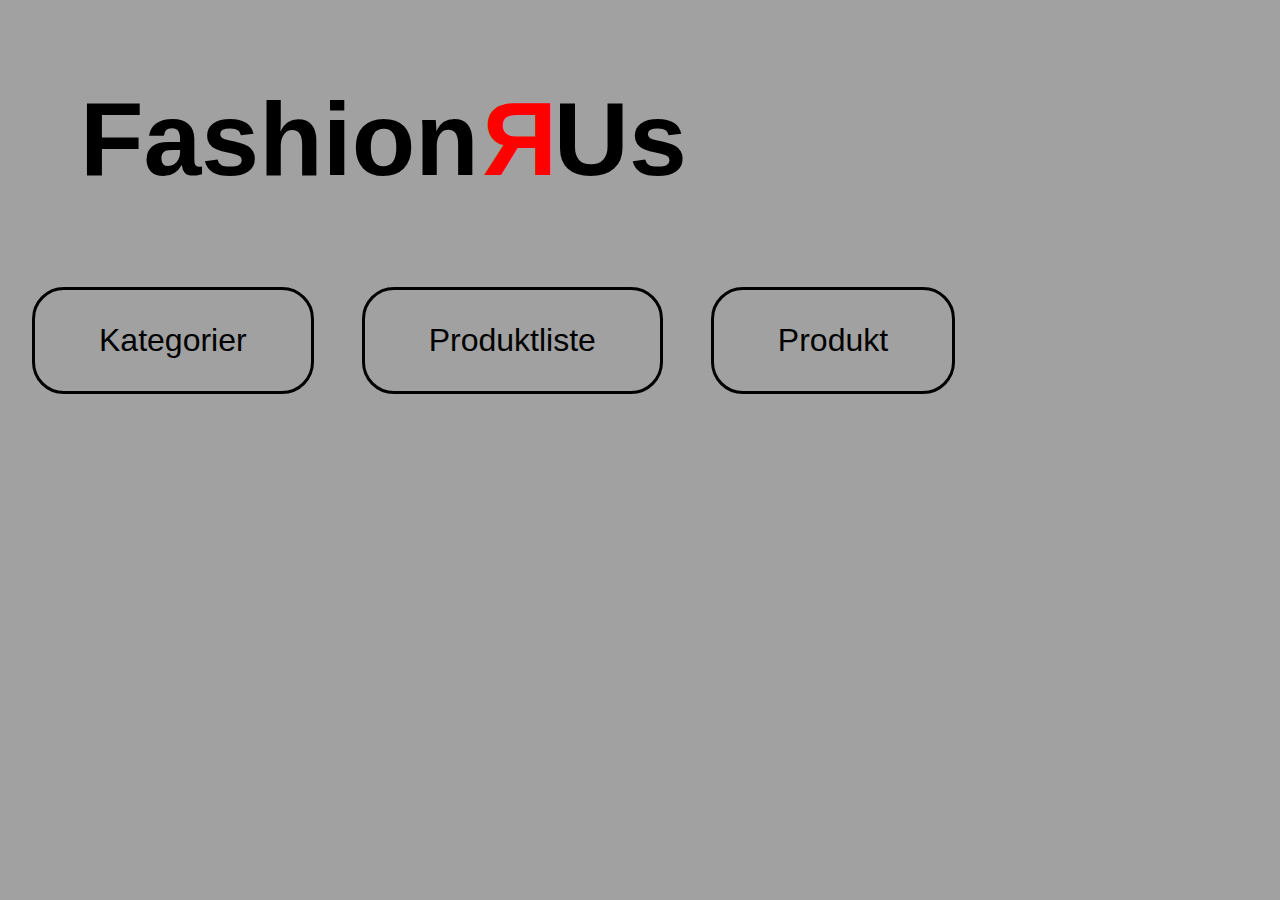
<file: index.html>
<!DOCTYPE html>
<html lang="en">

<head>
    <meta charset="UTF-8">
    <meta name="viewport" content="width=device-width, initial-scale=1.0">
    <title>Forside</title>
    <link rel="stylesheet" href="style.css">
</head>

<body>
    <header>
        <a class="logo" href="index.html">
            <h1>Fashion<span class="r">R</span>Us
            </h1>
        </a>
    </header>
    <main>
        <div class="index">
            <a class="kat" href="kategori.html">Kategorier</a>
            <a class="kat" href="produktliste.html">Produktliste</a>
            <a class="kat" href="produkt.html">Produkt</a>
        </div>
    </main>
    <footer>

    </footer>
</body>

</html>
</file>
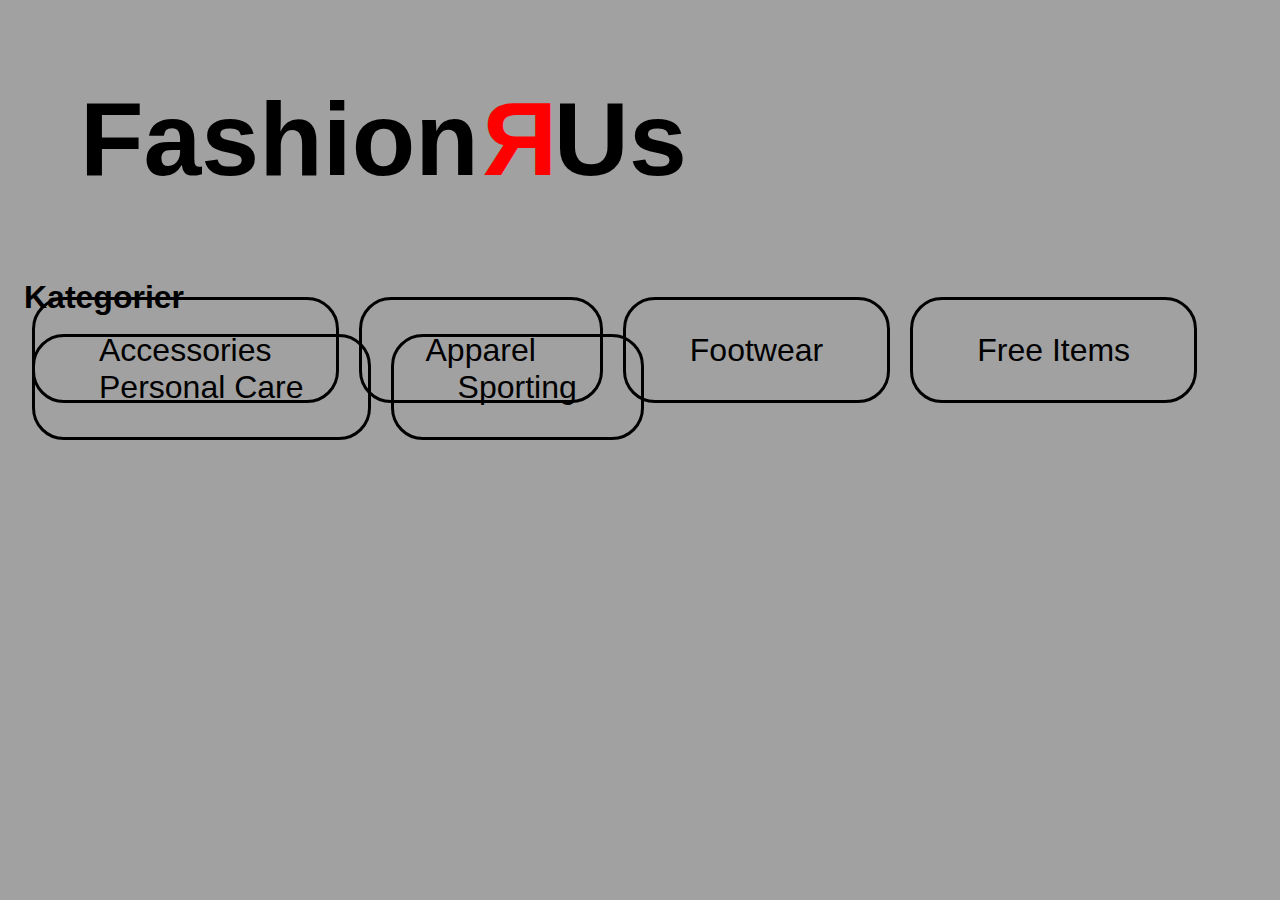
<file: kategori.html>
<!DOCTYPE html>
<html lang="en">

<head>
    <meta charset="UTF-8">
    <meta name="viewport" content="width=device-width, initial-scale=1.0">
    <title>Kategorier</title>
    <link rel="stylesheet" href="style.css">
</head>

<body>
    <header>
        <a class="logo" href="index.html">
            <h1>Fashion<span class="r">R</span>Us
            </h1>
        </a>
    </header>
    <main>
        <h2>Kategorier</h2>
        <div class="kategori-liste">
            <a class="kat" href="produktliste.html">Accessories</a>
            <a class="kat" href="produktliste.html">Apparel</a>
            <a class="kat" href="produktliste.html">Footwear</a>
            <a class="kat" href="produktliste.html">Free Items</a>
            <a class="kat" href="produktliste.html">Personal Care</a>
            <a class="kat" href="produktliste.html">Sporting</a>
        </div>
    </main>
    <footer>
    </footer>
</body>

</html>
</file>
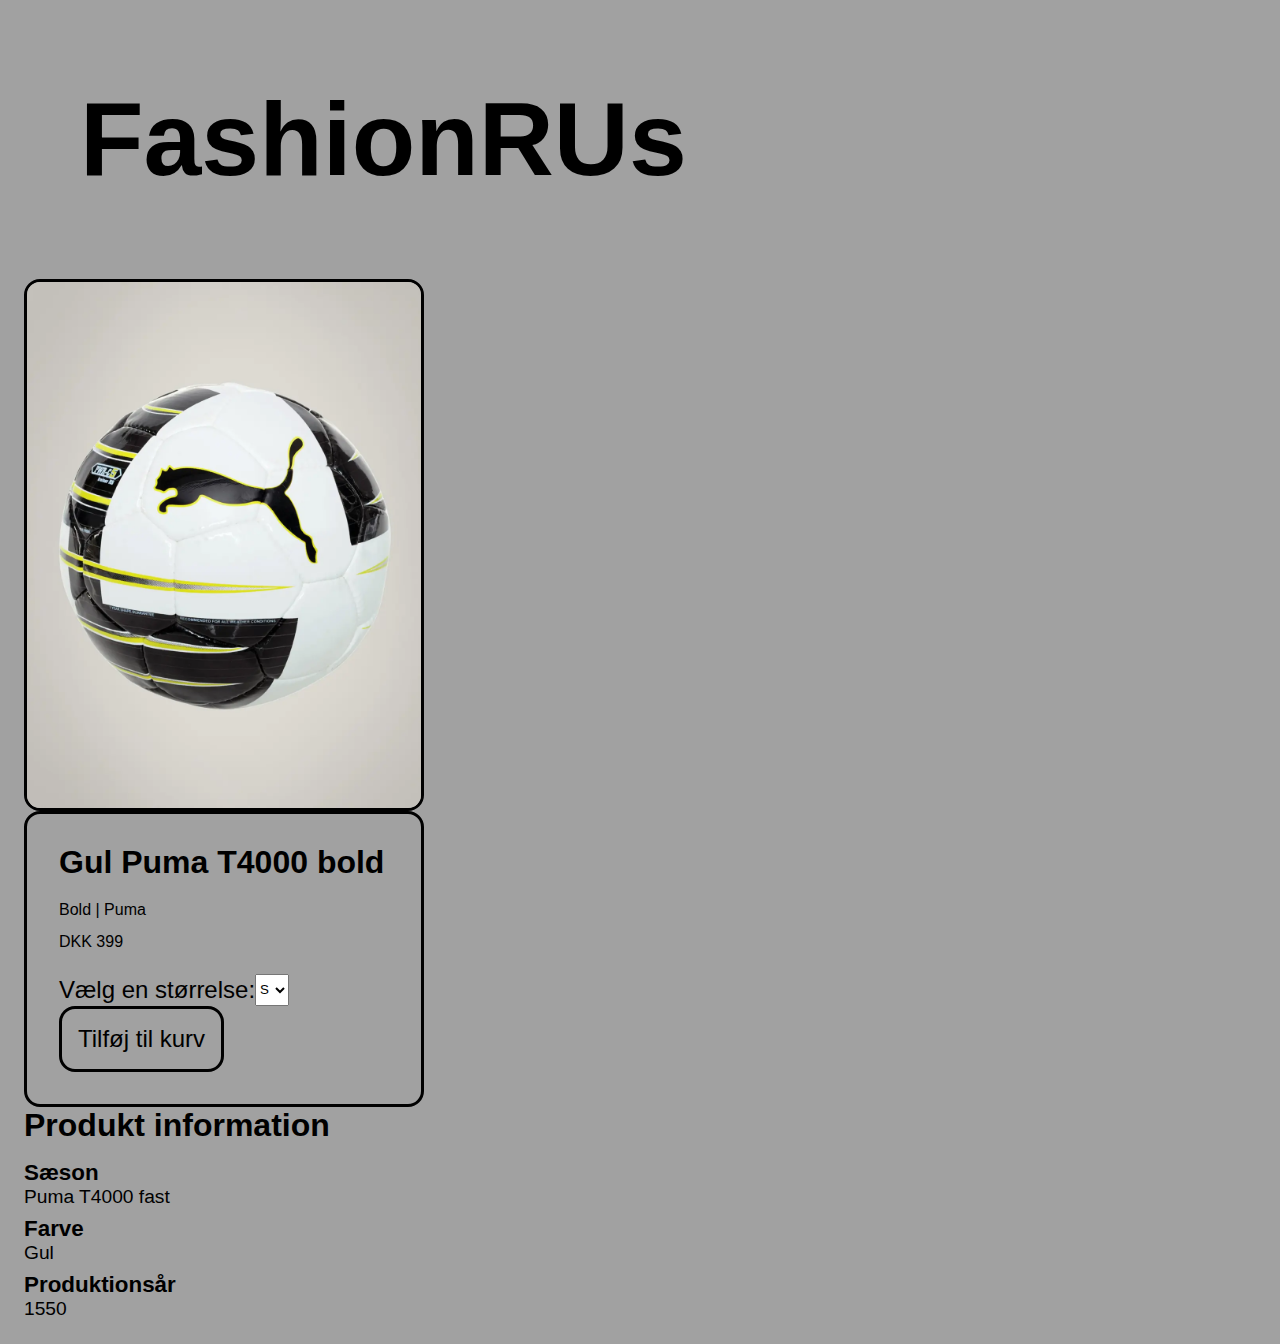
<file: produkt.html>
<!DOCTYPE html>
<html lang="en">

<head>
    <meta charset="UTF-8">
    <meta name="viewport" content="width=device-width, initial-scale=1.0">
    <title>Produkt</title>
    <link rel="stylesheet" href="style.css">
</head>

<body>
    <header>
        <a class="logo" href="index.html">
            <h1>Fashion<span>R</span>Us
            </h1>
        </a>
    </header>
    <main>
        <div class="grid_1-1">
            <img class="no-hover" src="img/1550.webp" alt="bold">
            <section class="form">
                <h2>Gul Puma T4000 bold</h2>
                <p> <span class="type">Bold</span> | <span class="brand">Puma</span></p>
                <p> DKK <span class="pris">399</span></p>
                <form>
                    <label>
                        Vælg en størrelse:
                        <select name="size">
                            <option>S</option>
                            <option>M</option>
                            <option>L</option>
                        </select>
                    </label>
                    <button>Tilføj til kurv</button>
                </form>
            </section>
        </div>
        <section class="info">
            <h2>Produkt information</h2>
            <dl>
                <dt>Sæson</dt>
                <dd class="season">Puma T4000 fast</dd>
                <dt>Farve</dt>
                <dd class="farve">Gul</dd>
                <dt>Produktionsår</dt>
                <dd class="aar">1550</dd>
            </dl>
        </section>
    </main>
    <script src="produkt.js"></script>
</body>

</html>
</file>
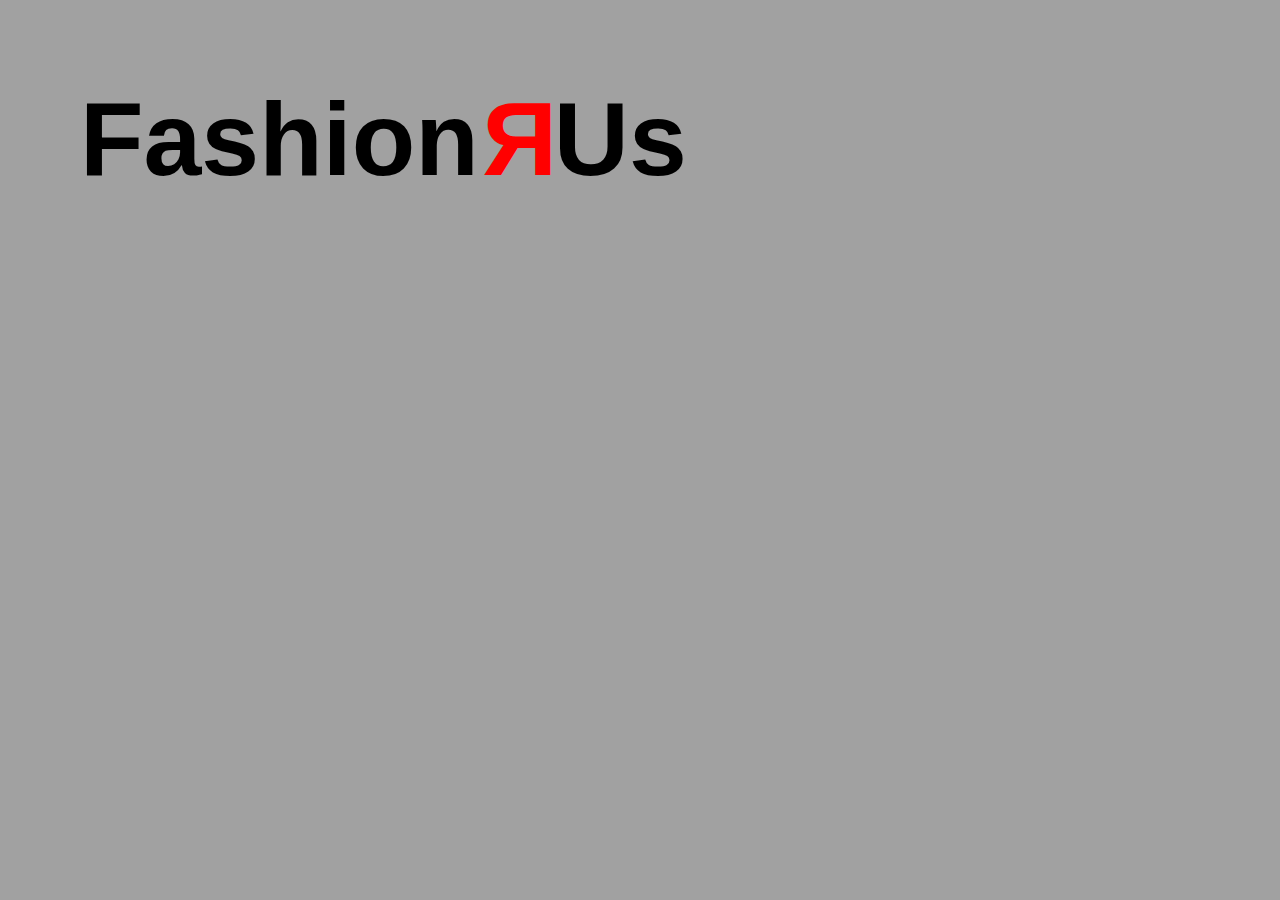
<file: produktliste.html>
<!DOCTYPE html>
<html lang="en">

<head>
    <meta charset="UTF-8">
    <meta name="viewport" content="width=device-width, initial-scale=1.0">
    <title>Produktliste</title>
    <link rel="stylesheet" href="style.css">
</head>

<body>
    <header>
        <a class="logo" href="index.html">
            <h1>Fashion<span class="r">R</span>Us
            </h1>
        </a>
    </header>
    <main class="produktliste">
        <template id="skabelon">
            <article>
                <a class="img_link" href="produkt.html"><img src="img/1550.webp" alt="Bold"></a>
                <h3>Gul Puma T4000 bold</h3>
                <p> <span class="type">Bold</span> | <span class="brand">Puma</span></p>
                <p class="pris"> DKK <span>399</span>,-</p>
                <div class="tilbud">
                    <p class="nuTekst"> NU DKK <span></span> ,-</p>
                    <p class="procentLabel"> <span></span>%</p>
                </div>
                <a class="rm" href="produkt.html">Read More</a>
            </article>
        </template>
    </main>
    <footer></footer>
    <script src="produktliste.js"></script>
</body>

</html>
</file>
<file: style.css>
/*************** Reset *********************/
* {
  margin: 0;
  padding: 0;
  box-sizing: border-box;
}

img {
  width: 100%;
  height: auto;
  display: block;
  border: solid;
  border-radius: 1rem;
}

body {
  background-color: rgb(161, 161, 161);
}

img:hover {
  color: red;
}

h1 {
  font-family: -apple-system, BlinkMacSystemFont, "avenir next", avenir, "helvetica neue", helvetica, ubuntu, roboto, noto, "segoe ui", arial, sans-serif;
  font-size: 6.5rem;
}

h2 {
  font-family: -apple-system, BlinkMacSystemFont, "avenir next", avenir, "helvetica neue", helvetica, ubuntu, roboto, noto, "segoe ui", arial, sans-serif;
  font-size: 2rem;
  padding-bottom: 1rem;
}

h3 {
  font-family: -apple-system, BlinkMacSystemFont, "avenir next", avenir, "helvetica neue", helvetica, ubuntu, roboto, noto, "segoe ui", arial, sans-serif;
}

a {
  font-family: -apple-system, BlinkMacSystemFont, "avenir next", avenir, "helvetica neue", helvetica, ubuntu, roboto, noto, "segoe ui", arial, sans-serif;
  font-size: 2rem;
  color: black;
}

.rm:hover {
  color: red;
}

p {
  font-family: -apple-system, BlinkMacSystemFont, "avenir next", avenir, "helvetica neue", helvetica, ubuntu, roboto, noto, "segoe ui", arial, sans-serif;
}

header {
  margin: 5rem;
}

main {
  margin: 1.5rem;
}

.logo {
  text-decoration: none;
  color: black;
}

.r {
  display: inline-block;
  color: red;
  transform: scaleX(-1) translateX(-0.2rem);
}

.kategoriListe {
  display: flex;
  flex-wrap: wrap;
  gap: 2rem;
}

.kat {
  text-decoration: none;
  color: black;
  padding-inline: 4rem;
  padding-block: 2rem;
  border-radius: 2rem;
  border: solid;
  margin: 0.5rem;
}

.kat:hover {
  color: red;
}

dl {
  font-family: -apple-system, BlinkMacSystemFont, "avenir next", avenir, "helvetica neue", helvetica, ubuntu, roboto, noto, "segoe ui", arial, sans-serif;
}

dt {
  font-family: -apple-system, BlinkMacSystemFont, "avenir next", avenir, "helvetica neue", helvetica, ubuntu, roboto, noto, "segoe ui", arial, sans-serif;
  font-weight: bold;
  font-size: 1.4rem;
}
dd {
  font-family: -apple-system, BlinkMacSystemFont, "avenir next", avenir, "helvetica neue", helvetica, ubuntu, roboto, noto, "segoe ui", arial, sans-serif;
  font-size: 1.2rem;
  margin-bottom: 0.5rem;
}

img {
  width: 400px;
}

label {
  padding-top: 1rem;
  display: flex;
  font-family: -apple-system, BlinkMacSystemFont, "avenir next", avenir, "helvetica neue", helvetica, ubuntu, roboto, noto, "segoe ui", arial, sans-serif;
  font-size: 1.5rem;
}

.form {
  border: solid;
  border-radius: 1rem;
  width: 400px;
  line-height: 2rem;
  padding: 2rem;
}

button {
  border-radius: 1rem;
  border: solid;
  padding: 1rem;
  background-color: rgba(210, 210, 210, 0);
  font-family: -apple-system, BlinkMacSystemFont, "avenir next", avenir, "helvetica neue", helvetica, ubuntu, roboto, noto, "segoe ui", arial, sans-serif;
  font-size: 1.5rem;
  place-items: center;
}

button:hover {
  color: red;
}

.no-hover:hover {
  color: inherit;
}

.produktliste {
  max-width: 1800px;
  display: grid;
  grid-template-columns: repeat(auto-fill, 400px);
  gap: 2rem;
}

.grid_1-1-1 {
  max-width: 1800px;
  display: grid;
  grid-template-columns: repeat(auto-fill, 400px);
  gap: 2rem;
}

.index {
  display: flex;
  flex-wrap: wrap;
  gap: 2rem;
}

/*_____________________________*/

article.udsolgt img {
  opacity: 0.3; /* Gør billeder i udsolgte artikler halvgennemsigtige */
}

article.udsolgt::before {
  /* Tilføjer en "UDSOLGT"-etiket foran indholdet af udsolgte artikler */
  content: "UDSOLGT";
  font-size: 3rem;
  font-family: -apple-system, BlinkMacSystemFont, "avenir next", avenir, "helvetica neue", helvetica, ubuntu, roboto, noto, "segoe ui", arial, sans-serif;
  position: absolute; /*Placere etiketten ovenpå det andet indhold */
  margin-block: 15rem; /*Placering af etiketten midt på billeder – nok ikke den rigtige måde at gøre det på */
  margin-inline: 5rem; /*Placering af etiketten midt på billeder – nok ikke den rigtige måde at gøre det på */
  background: grey; /* Grå baggrund for etiketten */
  color: red; /* Rød tekst farve */
  border-radius: 1rem; /* Runde hjørner */
  padding: 1rem; /* Afstand rundt om teksten */
}

article.udsolgt .pris {
  text-decoration: line-through; /* Gennemstregning af prisen */
  color: red; /* Rød tekstfarve */
}

article .tilbud {
  display: none; /* Skjuler klassen "tilbud" som standard */
}

article.tilbud .tilbud {
  display: flex; /* Gør tilbudssektionen til en fleksibel container */
  justify-content: space-between; /* Fordeler pladsen mellem elementerne jævnt */
  color: greenyellow;
  font-weight: 800;
  font-size: 1.4rem;
}

/* Giver det sidste afsnit i et "tilbud"-element en lysegrøn baggrund og lidt padding */
article.tilbud .procentLabel {
  background: greenyellow; /* Lysegrøn baggrund*/
  padding: 0.2rem; /*Indvendig afstand på 0.2rem*/
  color: black;
  border-radius: 0.5rem;
}

/* Når begge klasser er på */
article.udsolgt.tilbud p {
  opacity: 0.3;
}
article.udsolgt.tilbud h3 {
  opacity: 0.3;
}
</file>
